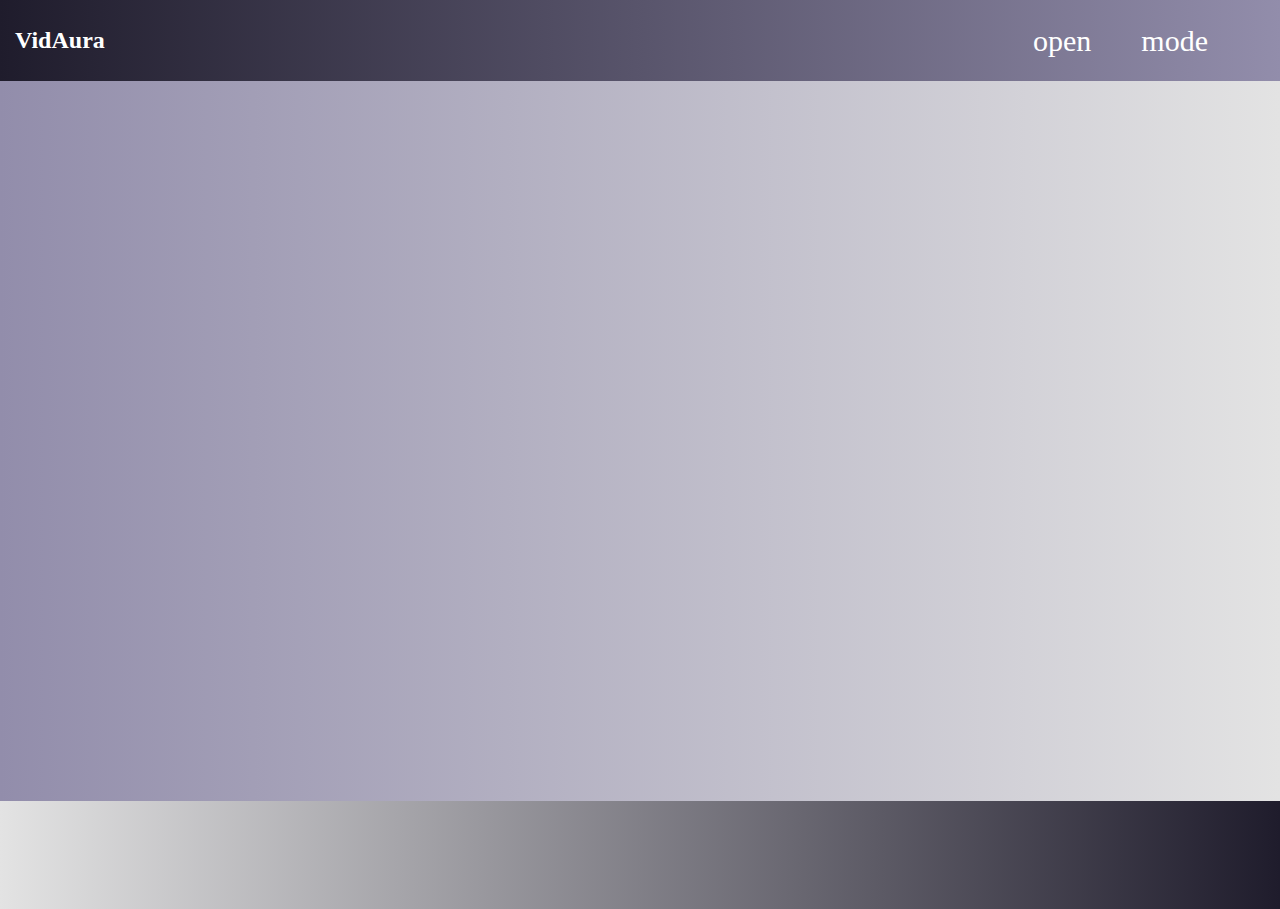
<file: index.html>
<!DOCTYPE html>
<html lang="en">
<head>
    <meta charset="UTF-8">
    <meta name="viewport" content="width=device-width, initial-scale=1.0">
    <title>Document</title>
    <link rel="stylesheet" href="https://cdnjs.cloudflare.com/ajax/libs/font-awesome/6.6.0/css/all.min.css" integrity="sha512-Kc323vGBEqzTmouAECnVceyQqyqdsSiqLQISBL29aUW4U/M7pSPA/gEUZQqv1cwx4OnYxTxve5UMg5GT6L4JJg==" crossorigin="anonymous" referrerpolicy="no-referrer" />
    <link rel="stylesheet" href="Style.css">
    <link rel="stylesheet" href="reset.css">
</head>
<body>
    <header>
         <div class="titlebar">
            <h2 id="logo">VidAura</h2>
            <div class="menu">
                <div id="open">open</div>
                <input type="file" id="input">
            </div>
            <div class="mode">
                <p>mode</p>
                <ul >
                    <li>dark mode</li>
                    <li>light mode</li>
                </ul>
            </div>
            <div class="icon">
                <i class="fa-solid fa-xmark fa-2x"></i>
            </div>
         </div>
    </header>
    <main>
         
    </main>
    <footer>
        <div class="camera">
  <!-- here the code start -->
  

  <!-- here the code ends -->
  



            <i class="fa-solid fa-camera fa-2x"></i>
           </div>
           <div class="volume">
            <input type="range" min="0" orient="vertical" max="1" value="0.5" step="any" id="myNumber">

            <i class="fa-solid fa-volume-high fa-2x"></i>
        </div>
        <div class="play-pause">
            <div class="rotate-left">
            <i class="fa-solid fa-arrow-rotate-left fa-2x"></i>
            
        </div>
        <div class="play" id="pause">
            <i class="fa-solid fa-pause fa-2x"></i>
        </div>
        <div class="play" id="playy">
            <i class="fa-solid fa-play fa-2x"></i>
        </div>
            <div class="rotate-right">
                <i class="fa-solid fa-rotate-right fa-2x"></i>
        </div>
        </div>
        <div class="speed">
            <i class="fa-solid fa-gauge fa-2x"></i>
            <ul class="handleSpeed">
                <li id="one" class="one">2x</li>
                <li id="two" class="one">1.75x</li>
                <li id="three" class="one">1.5x</li>
                <li id="four" class="one">1.25x</li>
                <li id="five" class="one">Normal
                </li>
                <li id="six" class="one">0.75x</li>
                <li id="seven" class="one">0.5x</li>
            </ul>
        </div>
        <div class="full-screen">
            <i class="fa-solid fa-expand fa-2x"></i>
        </div>
       
        
       
    </footer>
    <div class="toast-header">
        
    </div>


    <script src="index.js">

    </script>
</body>
</html>
</file>
<file: Style.css>
html{
    color: white;
}
.titlebar{
    height: 9vh;
    display: flex;
    align-items: center;
   gap:50px;
  background-color: black;
  background: linear-gradient(to right, #1f1c2c, #928dab);

}
.icon{
 margin-right: 22px;

          
}
#open{
    font-size: 30px;
   
   
}
#input{
    display: none;
}
#logo{
    flex-basis:88%;
    margin-left: 15px;
}
#quality{
    height: 1rem;
}
.mode>p{
    font-size: 30px;
}
.mode ul{
    display: none;
}
main{
    height: 80vh;
    
    background-size: cover;
    background-position: center;
    background-repeat: no-repeat;
    background-color:#dadada;
    background: linear-gradient(to right, #928dab, #e3e3e3);

    
}
footer{
    display: flex;
    justify-content: space-between;
    align-items: center;
    
    height:12vh;
    background: linear-gradient(45deg, #ff7e5f, #feb47b, #86a8e7, #7f7fd5); 
    background: linear-gradient(to right, #e3e3e3, #1f1c2c);


}

.play-pause{
display: flex;
width:30vw;
justify-content: center;
gap:60px;
margin:10vw;

}
.camera{
    margin-left:4vw;
}
.full-screen{
    margin-right:4vw;
}
.speed{
    display: relative;
    padding:50px;
}
.handleSpeed {
    position: absolute;
bottom:68px;
background: linear-gradient(to top, rgba(0, 0, 0, 0.1), rgba(0, 0, 0, 0.7));
display: none;
/* background: linear-gradient(to right, #e3e3e3, #1f1c2c);
background: linear-gradient(to right, #e3e3e3, #1f1c2c);
background: linear-gradient(to right, #2c3e50, #4ca1af); */


}
.speed:hover .handleSpeed{
    display: block;
}
.handleSpeed li{
padding: 10px;
padding-right: 24px;
font-size: 18px;

}

.handleSpeed li:hover{
/* color: rgba(0, 0, 255, 0.572);
color:white;
transition: color 0.3s ease; */
color: #1f1c2c;
}
.volume{
    position: relative;
    padding:50px
}
input[type=range] {
    writing-mode: vertical-lr;
    vertical-align: middle;
   height:200px;
    direction: rtl;
    position: absolute;
    bottom:120px;
   
   
    
    display: none;
}
.volume:hover input[type=range]{
    display: block;
}
.video{
    height: 100%;
    width: 100%;
}
#pause{
    display: none;
}
.toast-header{
    position: fixed;
    top:100px;
   right:100px;
   height: 50px;
   width: max-content;
   padding: 10px;
   background-color: #1f1c2c;
   
    display:none;
    color :white;
    align-items: center;
    justify-content: center;
    font-size: 18px;
}

.rotate-right{
    display: flex;
    flex-direction: column;
}
</file>
